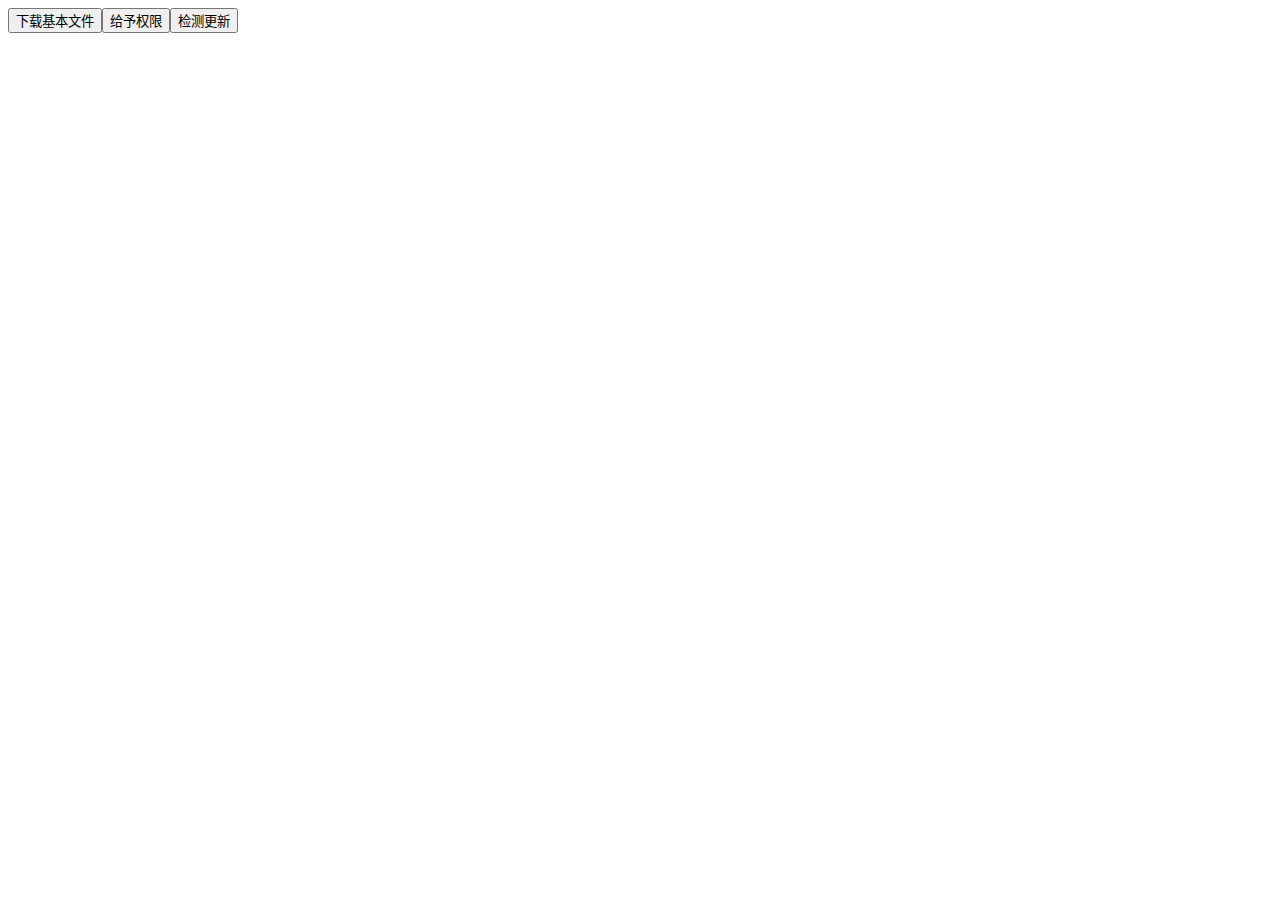
<file: app/page/download.html>
<!DOCTYPE html>
<html lang="zh-CN">

<head>
    <meta charset="UTF-8">
    <meta name="viewport" content="width=device-width, initial-scale=1.0">
    <title>下载在本地</title>
</head>

<body>
    <script>
        async function getDirHandle() {
            return new Promise((resolve, reject) => {
                let request = indexedDB.open('yunDB', 1);

                request.onerror = (event) => {
                    reject(new Error(`Database error: ${event.target.errorCode}`));
                };

                request.onupgradeneeded = () => {
                    indexedDB.deleteDatabase('yunDB');
                    reject(new Error(`indexedDB未注册`));
                }

                request.onsuccess = async (event) => {
                    let db = event.target.result;
                    let transaction = db.transaction(['app'], 'readonly');
                    let objectStore = transaction.objectStore('app');

                    let getDirHandleRequest = objectStore.get('dirHandle');

                    getDirHandleRequest.onerror = (event) => {
                        reject(new Error(`Error fetching directory handle from DB: ${event.target.error}`));
                    };

                    getDirHandleRequest.onsuccess = async (event) => {
                        let dirHandle = getDirHandleRequest.result;

                        if (!dirHandle) {
                            reject(new Error("无法找到或恢复目录句柄"));
                            return;
                        }

                        let permissionStatus = await dirHandle.queryPermission();
                        if (permissionStatus !== 'granted') {
                            reject(new Error(`请给予文件访问权限`));
                            return;
                        }
                        resolve(dirHandle);
                    };
                };
            });
        }

        async function saveFetchedFileToDirectory(directoryHandle, url, fileName) {
            try {
                let fileHandle = await directoryHandle.getFileHandle(fileName, { create: true });
                let writableStream = await fileHandle.createWritable();
                let response = await fetch(url);
                if (!response.ok) {
                    console.log(response);
                    throw new Error('Network response was not ok');
                }
                let blob = await response.blob();
                await writableStream.write(await blob.text());
                await writableStream.close();
                console.log(fileName, '已成功保存到指定目录。');
            } catch (error) {
                console.error('保存文件时出错：', `path: ${url}\n`, error);
                throw error;
            }
        }

        async function createDirectoryStructure(directoryHandle, structure) {
            for (let item of structure.contents) {
                if (item.type === 'folder') {
                    let newDirHandle = await directoryHandle.getDirectoryHandle(item.folderName, { create: true });
                    await createDirectoryStructure(newDirHandle, item); // 递归创建子目录
                } else if (item.type === 'file') {
                    await saveFetchedFileToDirectory(directoryHandle, `/app/${item.path}`, item.fileName);
                }
            }
        }

        async function downloadAndSaveFilesFromVersionJson(dirHandle, versionJsonUrl) {
            let response = await fetch(versionJsonUrl);
            if (!response.ok) throw new Error('Failed to fetch version.json');
            let versionJson = await response.json();

            let yunDir = await dirHandle.getDirectoryHandle('yun');
            let appDir = await yunDir.getDirectoryHandle('app');

            await createDirectoryStructure(appDir, versionJson);
        }

        async function baseDownload() {
            let dirHandle = await getDirHandle();
            await downloadAndSaveFilesFromVersionJson(dirHandle, '/app/version.json');
        }

        let btn = document.createElement('button');
        btn.innerHTML = '下载基本文件';
        document.body.appendChild(btn);
        btn.onclick = () => {
            baseDownload().catch(error => console.error('下载过程中发生错误:', error));
        }

        let btn2 = document.createElement('button');
        btn2.innerHTML = '给予权限';
        document.body.appendChild(btn2);
        btn2.onclick = async () => {
            let yunDB = window.indexedDB.open('yunDB');

            yunDB.onsuccess = async (event) => {
                let db = event.target.result;
                let transaction = db.transaction(['app'], 'readonly');
                let objectStore = transaction.objectStore('app');

                let getDirHandleRequest = objectStore.get('dirHandle');

                getDirHandleRequest.onsuccess = async (event) => {
                    let dirHandle = getDirHandleRequest.result;

                    let permissionStatus = await dirHandle.queryPermission();
                    if (permissionStatus !== 'granted') {
                        dirHandle.requestPermission();
                    }
                };
            };
        }

        function diff(obj1, obj2, path = [], diffPaths) {
            if (typeof obj1 !== typeof obj2) {
                // 如果类型不匹配且是文件对象，则添加其路径
                if (typeof obj1 === 'object' && obj1 !== null && obj1.path) {
                    diffPaths.add(obj1.path);
                }
                if (typeof obj2 === 'object' && obj2 !== null && obj2.path) {
                    diffPaths.add(obj2.path);
                }
                return;
            }

            if (Array.isArray(obj1)) {
                for (let i = 0; i < Math.max(obj1.length, obj2.length); i++) {
                    if (i < obj1.length && i < obj2.length) {
                        diff(obj1[i], obj2[i], [...path, i], diffPaths);
                    } else if (i >= obj1.length) {
                        if (obj2[i].path) {
                            diffPaths.add(obj2[i].path);
                        }
                    } else {
                        if (obj1[i].path) {
                            diffPaths.add(obj1[i].path);
                        }
                    }
                }
            } else if (typeof obj1 === 'object' && obj1 !== null && obj2 !== null) {
                const keys = new Set([...Object.keys(obj1), ...Object.keys(obj2)]);
                keys.forEach(key => {
                    if (obj1[key] !== obj2[key]) {
                        if (typeof obj1[key] === 'object' && typeof obj2[key] === 'object') {
                            diff(obj1[key], obj2[key], [...path, key], diffPaths);
                        } else {
                            // 如果发现差异并且是文件对象，则添加其路径
                            if (obj1.path) {
                                diffPaths.add(obj1.path);
                            }
                            if (obj2.path) {
                                diffPaths.add(obj2.path);
                            }
                        }
                    }
                });
            } else {
                if (obj1 !== obj2) {
                    // 如果发现差异并且是文件对象，则添加其路径
                    if (obj1.path) {
                        diffPaths.add(obj1.path);
                    }
                    if (obj2.path) {
                        diffPaths.add(obj2.path);
                    }
                }
            }
        }

        function compareVersions(serverData, clientData) {
            const diffPaths = new Set();
            diff(serverData, clientData, [], diffPaths);
            return Array.from(diffPaths);
        }

        async function createDirectory(handle, pathSegments) {
            if (pathSegments.length === 0) return handle;

            const directoryName = pathSegments.shift();
            let subdirHandle;
            try {
                subdirHandle = await handle.getDirectoryHandle(directoryName);
            } catch (error) {
                console.error(`Failed to get or create directory ${directoryName}:`, error);
                throw error;
            }

            return createDirectory(subdirHandle, pathSegments);
        }

        async function fetchAndSaveFiles(directoryHandle, filePaths) {
            for (const fullPath of filePaths) {
                try {
                    // 解析路径并提取文件名和目录路径
                    const pathParts = fullPath.split(/\\|\//); // 支持不同平台的路径分隔符
                    const fileName = pathParts.pop(); // 最后一个部分是文件名
                    const dirPathSegments = pathParts; // 其余部分是目录路径

                    // 获取或创建相应的子目录
                    const subdirHandle = await createDirectory(directoryHandle, [...dirPathSegments]);

                    // 使用 fetch 获取文件内容
                    const response = await fetch(`/app/${fullPath.replace(/\\/g, '/')}`); // 转换反斜杠为斜杠以适应URL格式
                    if (!response.ok) {
                        console.error(`Failed to fetch ${fullPath}:`, response.statusText);
                        continue;
                    }

                    const content = await response.arrayBuffer(); // 读取文件内容为 ArrayBuffer，适用于所有类型的文件

                    // 获取文件句柄并写入内容
                    const fileHandle = await subdirHandle.getFileHandle(fileName);
                    const writable = await fileHandle.createWritable();
                    await writable.write(content);
                    await writable.close();

                    console.log(`已成功保存到指定目录: ${fullPath}`);
                } catch (error) {
                    console.error(`错误处理文件 ${fullPath}:`, error);
                }
            }
        }

        let btn3 = document.createElement('button');
        btn3.innerHTML = "检测更新";
        document.body.appendChild(btn3);
        btn3.onclick = async () => {
            let serverData = await fetch('/app/version.json');
            let localData = await fetch('/version.json');;
            let diffResult = compareVersions(await serverData.json(), await localData.json());
            console.log(diffResult);

            if (diffResult.length == '0') return;
            let updataBtn = document.createElement("button");
            updataBtn.innerHTML = "更新";
            document.body.appendChild(updataBtn);
            updataBtn.onclick = async () => {
                let dirHandle = await getDirHandle();
                let yunDir = await dirHandle.getDirectoryHandle('yun');
                let appDir = await yunDir.getDirectoryHandle('app');
                fetchAndSaveFiles(appDir, diffResult);
                updataBtn.remove();
            }
        }

    </script>
</body>

</html>
</file>
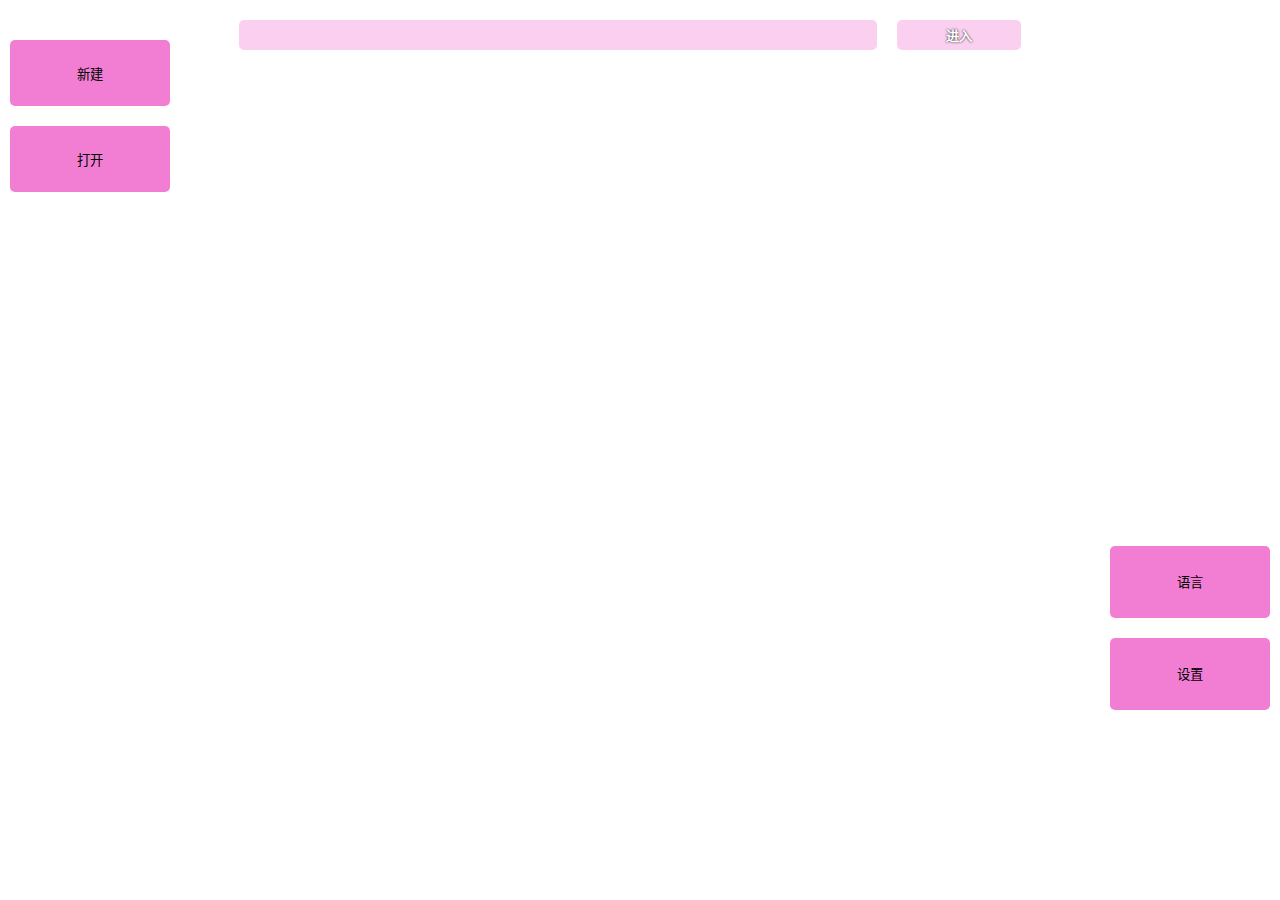
<file: app/page/start.html>
<!DOCTYPE html>
<html lang="zh-CN">

<head>
    <meta charset="UTF-8">
    <meta name="viewport" content="width=device-width, initial-scale=1.0">
    <style>
        * {
            padding: 0;
            margin: 0;
            user-select: none;
            /* box-shadow: 0 0 1px 1px #000; */
        }

        body {
            height: 100vh;
            width: 100vw;
        }

        .header {
            display: flex;
            height: 80%;
        }

        .header .left {
            flex: 1;
            padding: 30px 0;
        }

        .header .content {
            flex: 4;
            position: relative;
            display: flex;
            padding: 20px 3%;
        }

        .header .content .message {
            height: 30px;
            flex: 5;
            background-color: #F27ED35f;
            border-radius: 5px;
            line-height: 30px;
            padding: 0 8px;
            z-index: 2;
            color: #FFF;
            text-shadow: 0 0 2px #000;
            font-weight: 600;
        }

        .header .content button {
            flex: 1;
            height: 30px;
            margin: 0 20px;
            background-color: #F27ED35f;
            outline: none;
            border: none;
            border-radius: 5px;
            z-index: 2;
            color: #FFF;
            text-shadow: 0 0 2px #000;
            font-weight: 600;
        }

        .header .content button:hover {
            background-color: #F27ED37f;
        }

        .header .content button:active {
            background-color: #F27ED38f;
        }


        .header .content img {
            position: absolute;
            top: 0;
            left: 0;
            width: 100%;
            height: 100%;
            object-fit: cover;
        }

        .header .right {
            flex: 1;
            display: flex;
            flex-direction: column;
            justify-content: flex-end;
            align-items: flex-end;
        }

        footer {
            position: absolute;
            height: 18%;
            width: 100%;
            display: flex;
            justify-content: space-evenly;
            text-align: center;
            align-items: center;
            bottom: 0;
        }

        footer .file {
            width: 100px;
            height: 50px;
            background-color: #F27ED3;
            border-radius: 5px;
            line-height: 50px;
            overflow: hidden;
        }

        footer .file:hover {
            box-shadow: 0 0 3px #000;
        }

        footer .file:active {
            background-color: #f6a8e1;
        }

        button {
            height: 10%;
            width: 80%;
            margin: 5%;
            background-color: #F27ED3;
            border: none;
            border-radius: 5px;
            cursor: pointer;
        }

        button:hover {
            box-shadow: 0 0 3px #000;

        }

        button:active {
            background-color: #f6a8e1;
        }

        footer.none {
            text-align: center;
        }
    </style>
</head>

<body>
    <div class="header">
        <div class="left">
            <button onclick="newFile()"> 新建</button>
            <button onclick="openFile()">打开</button>
        </div>
        <div id="show" class="content">
            <div class="message"></div>
            <button onclick="entrie()">进入</button>
        </div>
        <div class="right">
            <button>语言</button>
            <button>设置</button>
        </div>
    </div>
    <footer></footer>
    <script>
        async function openFile() {
            try {
                let dirHandle = await window.showDirectoryPicker();
                await setRecent(dirHandle);
                await setCurrent(dirHandle);
                updateContent();
            } catch (err) {
                if (err.name === "AbortError") {
                    console.log("用户取消选择");
                } else {
                    console.error(err);
                }
            }
        }

        function entrie() {
            window.location.href = './yun/yun.html';
        }

        function getDBInstance(dbName, version = 1) {
            return new Promise((resolve, reject) => {
                let request = window.indexedDB.open(dbName, version);

                request.onerror = (event) => {
                    console.error("数据库打开失败", event);
                    reject(new Error("数据库打开失败"));
                };

                request.onsuccess = (event) => {
                    const db = event.target.result;
                    resolve(db);
                };
            });
        }

        async function updateContent() {
            let showBox = document.querySelector("#show");
            let message = showBox.querySelector(".message");
            message.innerHTML = "";
            let image = showBox.querySelector("img");
            if (!image) {
                image = document.createElement("img");
                showBox.appendChild(image);
            }

            let yunDB = await getDBInstance("yunDB");

            let transaction = yunDB.transaction(['save'], 'readonly');
            let save_store = transaction.objectStore('save');
            let request = save_store.get('current');

            request.onsuccess = async (event) => {
                let dirHandle = event.target.result;
                let name = document.createElement("span");
                name.innerHTML = dirHandle.name;
                message.appendChild(name);
                let imgFileHnadle = await dirHandle.getFileHandle("snapshot.jpg", { create: false })
                let imgFile = await imgFileHnadle.getFile();
                image.src = URL.createObjectURL(imgFile);
            }
        }

        async function checkDirectory(directoryHandle) {
            try {
                let accessible = false;
                for await (const entry of directoryHandle.values()) {
                    accessible = true;
                    break;
                }

                if (!accessible) {
                    return false;
                }

                let configFile = await directoryHandle.getFileHandle("config.json", { create: false });

                let yunFile = await directoryHandle.getFileHandle("yun.json", { create: false });

                if (configFile, yunFile) {
                    return true;
                }
            } catch (err) {
                if (err.name === 'NotFoundError') {
                    return false;
                } else {
                    console.error('发生错误:', err);
                    throw err;
                }
            }
        }


        async function updateRecent() {
            let yunDB = await getDBInstance("yunDB");

            let transaction = yunDB.transaction(['save'], 'readonly');
            let save_store = transaction.objectStore('save');
            let recentRequest = save_store.get('recent');

            recentRequest.onerror = (error) => {
                console.log(error);
            }

            recentRequest.onsuccess = async (event) => {
                let recent = recentRequest.result;
                let footer = document.querySelector('footer');
                if (recent.length == 0) {
                    footer.innerHTML = '还没有创建过文件，新建一个试试吧';
                    footer.classList.add('none');
                } else {
                    let showHnadle = recent.at(-1);
                    await setCurrent(showHnadle);
                    updateContent();
                    recent.reverse().forEach(async dirHandle => {
                        let isOk = await checkDirectory(dirHandle);
                        if (!isOk) {
                            setRecent(dirHandle, true);
                            return;
                        }
                        let fileBox = document.createElement('div');
                        fileBox.classList.add("file");
                        fileBox.innerHTML = dirHandle.name;
                        footer.appendChild(fileBox);
                        fileBox.onclick = async () => {
                            await setCurrent(dirHandle);
                            updateContent();
                        }
                    });
                }
            }
        }

        updateRecent();

        async function getDirHandle() {
            return new Promise((resolve, reject) => {
                let yunDB = window.indexedDB.open("yunDB");

                yunDB.onerror = (error) => {
                    reject(new Error(error));
                }

                yunDB.onsuccess = (event) => {
                    let db = event.target.result;
                    let transaction = db.transaction(["app"], "readonly");
                    let app_store = transaction.objectStore("app");

                    let dirHandleRequest = app_store.get("dirHandle");

                    dirHandleRequest.onerror = (error) => {
                        reject(new Error(error));
                    }

                    dirHandleRequest.onsuccess = (event) => {
                        let dirHandle = event.target.result;
                        resolve(dirHandle);
                    }
                }
            })
        }

        async function setCurrent(value) {
            try {
                let yunDB = await getDBInstance("yunDB");

                let transaction = yunDB.transaction(['save'], 'readwrite');
                let save_store = transaction.objectStore('save');

                let request = save_store.put(value, 'current');

                request.onerror = (event) => {
                    console.error("数据更新失败", event.target.error);
                    throw new Error("数据更新失败");
                };

                await new Promise((resolve, reject) => {
                    transaction.oncomplete = resolve;
                    transaction.onerror = () => reject(new Error("事务失败"));
                });
            } catch (error) {
                console.error("setCurrent函数执行过程中发生错误:", error);
                throw error;
            }
        }

        async function setRecent(value, remove = false) {
            try {
                let yunDB = await getDBInstance("yunDB");

                let transaction = yunDB.transaction(['save'], 'readwrite');
                let save_store = transaction.objectStore('save');
                let request = save_store.get("recent");

                request.onsuccess = async (event) => {
                    recent = event.target.result || [];
                    let size = 10;

                    for (let i = 0; i < recent.length; i++) {
                        if (await value.isSameEntry(recent[i])) {
                            recent.splice(i, 1);
                            break;
                        }
                    }

                    if (recent.length >= size) {
                        recent.shift();
                    }

                    if (remove) {
                        recent = recent.filter(item => item != value);
                    } else {
                        recent.push(value);
                    }

                    let transaction = yunDB.transaction(['save'], 'readwrite');
                    let save_store = transaction.objectStore('save');
                    let putRequest = save_store.put(recent, "recent");

                    putRequest.onsuccess = () => {
                    };

                    putRequest.onerror = (event) => {
                        console.error("数据更新失败", event.target.error);
                        throw new Error("数据更新失败");
                    };

                    await new Promise((resolve, reject) => {
                        transaction.oncomplete = resolve;
                        transaction.onerror = () => reject(new Error("事务失败"));
                    });
                };

                request.onerror = (event) => {
                    console.error("获取数据失败", event.target.error);
                    throw new Error("获取数据失败");
                };
            } catch (error) {
                console.error("setRecent函数执行过程中发生错误:", error);
                throw error;
            }
        }

        async function newFile() {
            let dirHandle = await getDirHandle();
            let saveDirHandle = await dirHandle.getDirectoryHandle("save", { create: false });
            let TempDirHandle = await saveDirHandle.getDirectoryHandle("Temp", { create: false });

            await setCurrent(TempDirHandle);
            await setRecent(TempDirHandle);

            for await (let [name, handle] of TempDirHandle.entries()) {
                await TempDirHandle.removeEntry(name)
                    .catch(error => console.error(`Failed to remove entry ${name}:`, error));
            }

            let logDir = await TempDirHandle.getDirectoryHandle("logs", { create: true });
            let yunFile = await TempDirHandle.getFileHandle("yun.json", { create: true });
            let configFile = await TempDirHandle.getFileHandle("config.json", { create: true });
            let snapshotFile = await TempDirHandle.getFileHandle("snapshot.jpg", { create: true })

            const imgUrl = '../../icon.png';

            const response = await fetch(imgUrl);
            if (!response.ok) throw new Error(`Failed to fetch image: ${response.statusText}`);
            const blob = await response.blob();

            const writableStream = await snapshotFile.createWritable();
            await writableStream.write(blob);
            await writableStream.close();

            window.location.href = './yun/yun.html';
        }

    </script>
</body>

</html>
</file>
